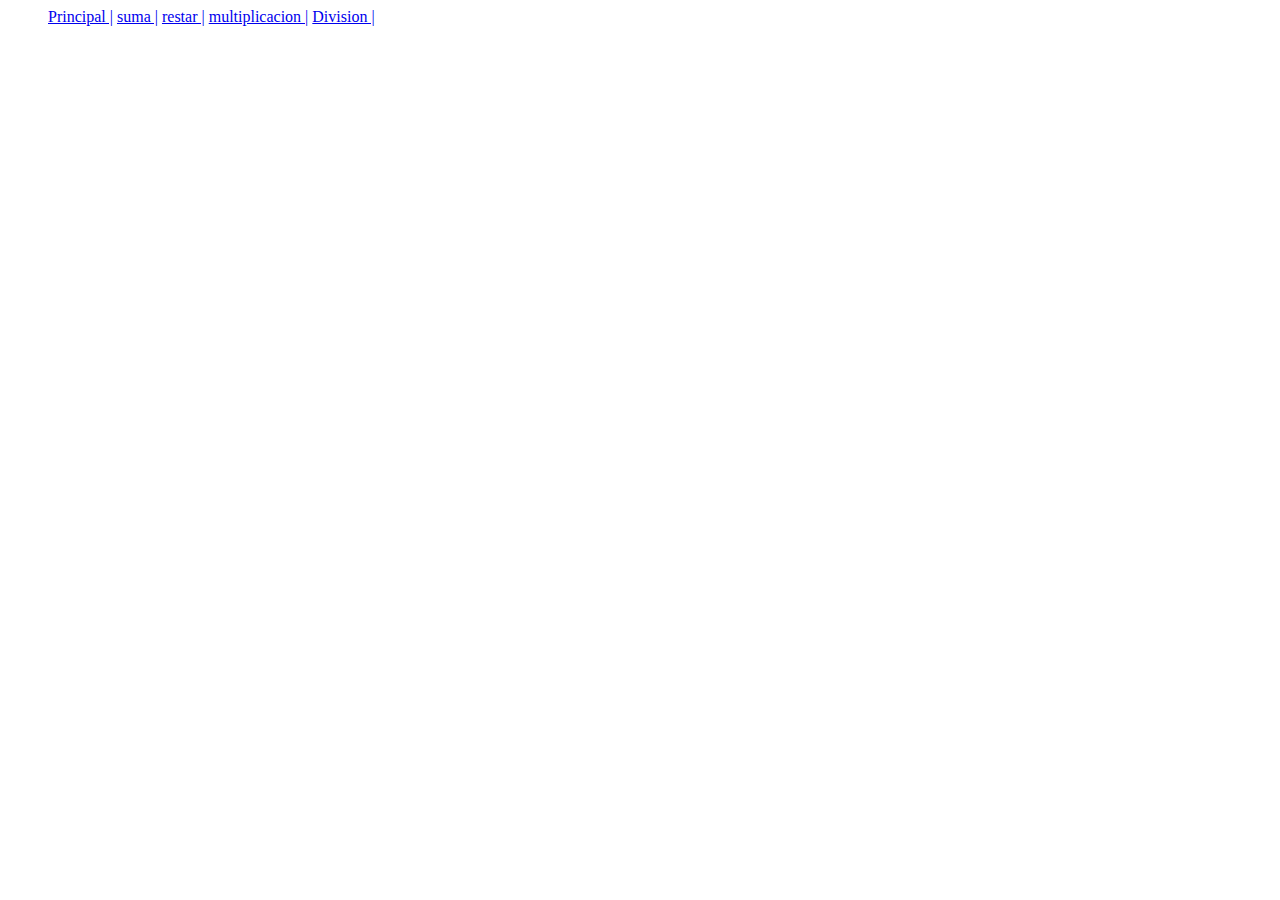
<file: Calculadora/index.html>
<!DOCTYPE html>
<html lang="en">
<head>
    <meta charset="UTF-8">
    <meta http-equiv="X-UA-Compatible" content="IE=edge">
    <meta name="viewport" content="width=, initial-scale=1.0">
    <title>Calculadora</title>
    <link rel="stylesheet" href="./Estilo/estilo.css">
</head>
<body>
    <ul>

        <li> <a href="index.html">Principal |</a></li>
        <li><a href="./vistas/Suma.html">suma |</a></li>
        <li><a href="./Vistas/Resta.html">restar |</a></li>
        <li><a href="./Vistas/multiplicacion.html">multiplicacion |</a></li>
        <li><a href="./Vistas/Division.html">Division |</a></li>
        
    </ul>
</body>
</html>
</file>
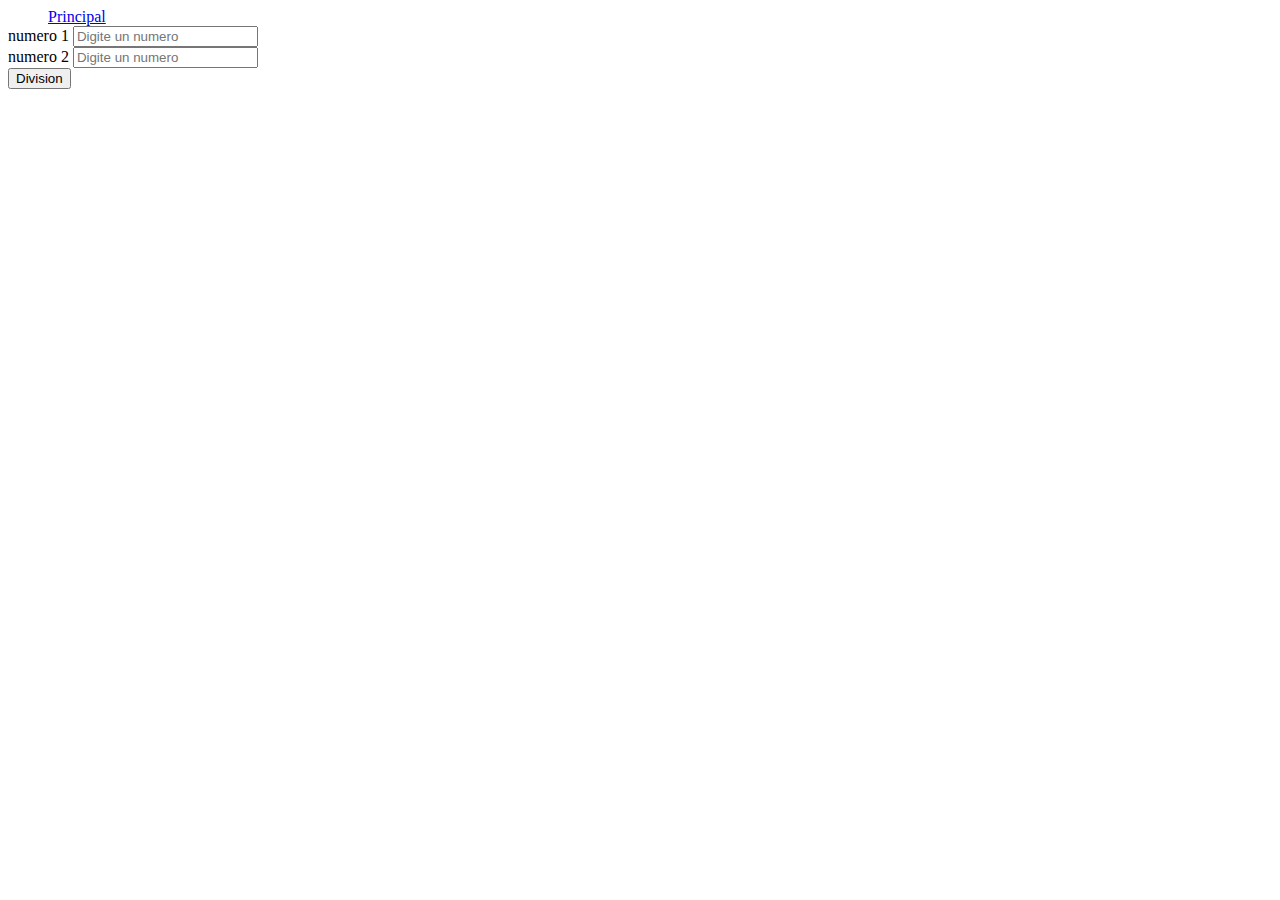
<file: Calculadora/Vistas/Division.html>
<!DOCTYPE html>
<html lang="en">
<head>
    <meta charset="UTF-8">
    <meta http-equiv="X-UA-Compatible" content="IE=edge">
    <meta name="viewport" content="width=, initial-scale=1.0">
    <link rel="stylesheet" href="../Estilo/estilo.css">
    <title>Division</title>
</head>
<body>
    <ul>
        <li> <a href="../index.html">Principal</a></li>

    </ul>

    <form method="post"  action="../Consultas/Division.php">
    <label >numero 1</label>
    <input type="number" name="Numero " required placeholder="Digite un numero">
    <br>
    <label >numero 2</label>
    <input type="number" name="Numero " required placeholder="Digite un numero">
    <br>

    <input type="submit" value="Division">
</form>
</body>
</html>
</file>
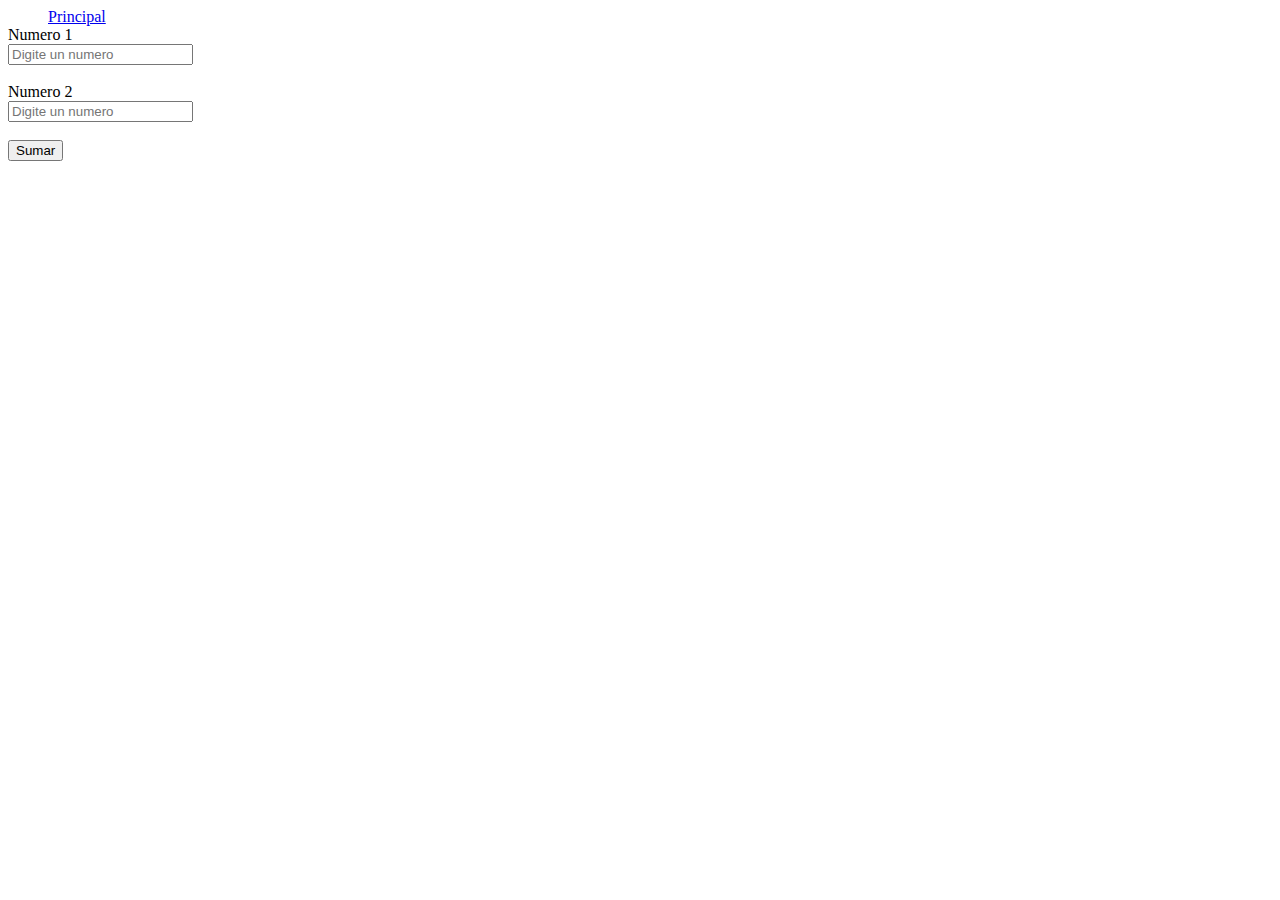
<file: Calculadora/Vistas/suma.html>
<!DOCTYPE html>
<html lang="en">
<head>
    <meta charset="UTF-8">
    <meta http-equiv="X-UA-Compatible" content="IE=edge">
    <meta name="viewport" content="width=device-width, initial-scale=1.0">
    <title>Suma</title>
    <link rel="stylesheet" href="../Estilo/estilo.css">
</head>
<body>
    <ul>
        <li><a href="../index.html">Principal</a></li>
    </ul>
    <form method="POST" action="../Consultas/Suma.php">
        <label>Numero 1</label><br>
        <input type="number" name="numero1" required placeholder="Digite un numero"><br>
        <br>
        <label>Numero 2</label><br>
        <input type="number" name="numero2" required placeholder="Digite un numero"><br>
        <br>
        <input type="submit" value="Sumar">
    </form>
</body>
</html>
</file>
<file: Calculadora/Estilo/estilo.css>
<style>
     a{

    text-decoration: none;
     color:rgb(201, 22, 22);
     font-weight:aqua;
     font-family: 'Franklin Gothic Medium', 'Arial Narrow', Arial, sans-serif;
     font-size: 20px;
     }
     a:hover{
        color:rgb(30, 87, 210);
     }
    ul,li{
        list-style: none;
        display: inline;
    }

    </style>
</file>
